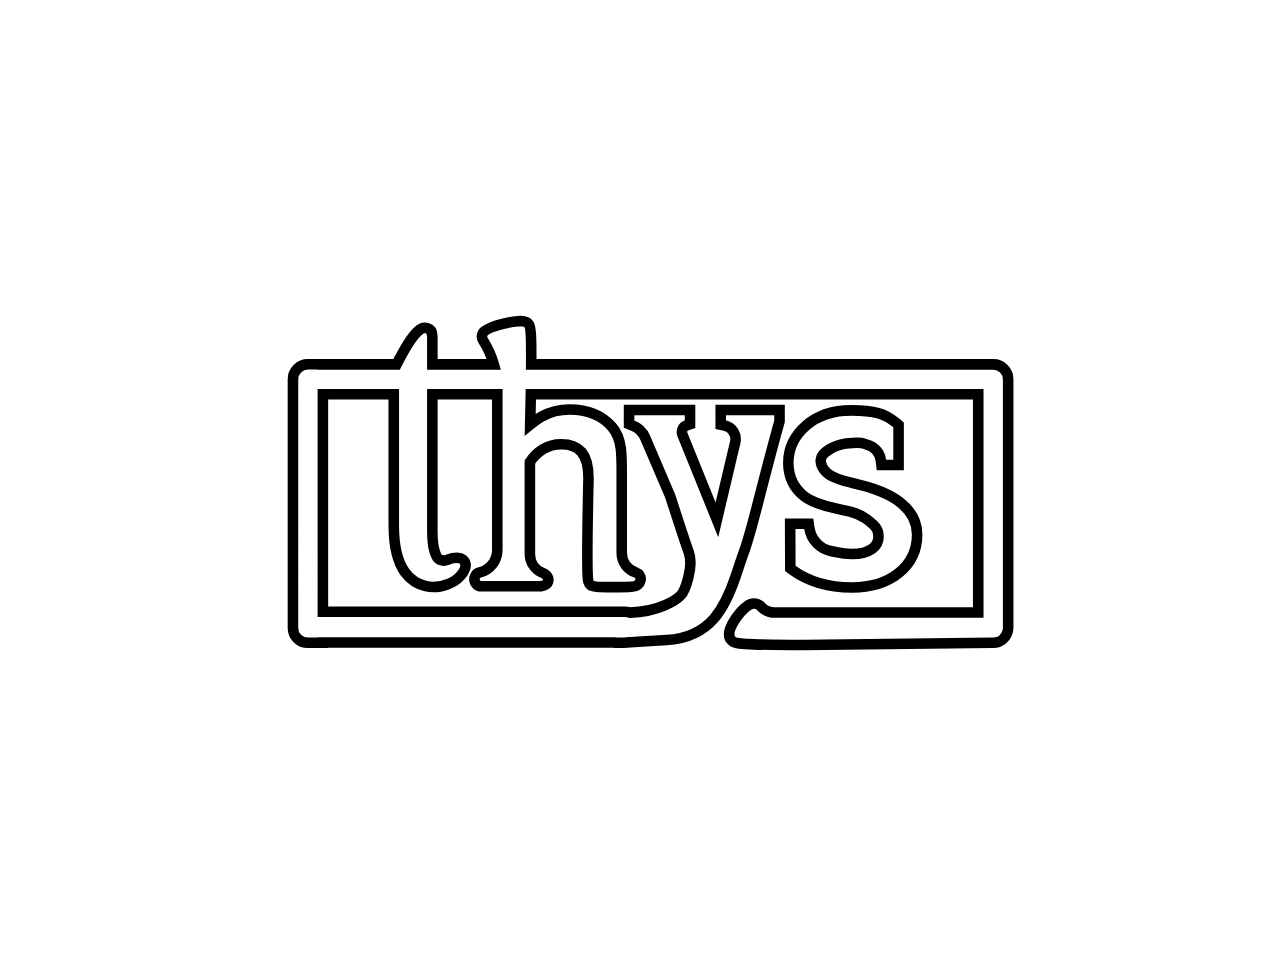
<file: index.html>
<!DOCTYPE HTML>
<!--
	Thys Clothing Project by Hovnan Eayrs
	@thysclothing | @hoveayrs
	© Hovnan Eayrs 2019
-->
<html lang="en">
<head>

  <!-- Basic Page Needs
  –––––––––––––––––––––––––––––––––––––––––––––––––– -->
  <meta charset="utf-8">
  <meta name="google" content="nositelinkssearchbox" />
  <title>Thys Clothing Project</title>
  <meta name="description" content="A design project by Hovnan Eayrs" />
  <meta name="author" content="Hovnan Eayrs">

  <!-- Mobile Specific Metas
  –––––––––––––––––––––––––––––––––––––––––––––––––– -->
  <meta name="viewport" content="width=device-width, initial-scale=1">

  <!-- FONT
  –––––––––––––––––––––––––––––––––––––––––––––––––– -->
  <link href="https://fonts.googleapis.com/css?family=Nanum+Gothic+Coding&display=swap" rel="stylesheet">

  <!-- CSS
  –––––––––––––––––––––––––––––––––––––––––––––––––– -->
  <link rel="stylesheet" href="css/normalize.css">
  <link rel="stylesheet" href="css/skeleton.css">
	<link rel="stylesheet" href="css/custom.css">

  <!-- Favicon
  –––––––––––––––––––––––––––––––––––––––––––––––––– -->
  <link rel="icon" type="image/png" href="images/newfavicon.png">

</head>
<body>

  <!-- Primary Page Layout
  –––––––––––––––––––––––––––––––––––––––––––––––––– -->

  <div class="section">
    <div class="container">
      <div class="row">

        <div class="twelve columns">
          <img class="u-max-full-width" src="images/logo.svg" alt="Thys Clothing Project by Hovnan Eayrs">
        </div>

      </div>
    </div>
  </div>

<!-- End Document
  –––––––––––––––––––––––––––––––––––––––––––––––––– -->
</body>
</html>
</file>
<file: css/skeleton.css>
/*
* Skeleton V2.0.4
* Copyright 2014, Dave Gamache
* www.getskeleton.com
* Free to use under the MIT license.
* http://www.opensource.org/licenses/mit-license.php
* 12/29/2014
*/


/* Table of contents
––––––––––––––––––––––––––––––––––––––––––––––––––
- Grid
- Base Styles
- Typography
- Links
- Buttons
- Forms
- Lists
- Code
- Tables
- Spacing
- Utilities
- Clearing
- Media Queries
*/


/* Grid
–––––––––––––––––––––––––––––––––––––––––––––––––– */
.container {
  position: relative;
  width: 100%;
  max-width: 960px;
  margin: 0 auto;
  padding: 0 20px;
  box-sizing: border-box; }
.column,
.columns {
  width: 100%;
  float: left;
  box-sizing: border-box; }

/* For devices larger than 400px */
@media (min-width: 400px) {
  .container {
    width: 85%;
    padding: 0; }
}

/* For devices larger than 550px */
@media (min-width: 550px) {
  .container {
    width: 80%; }
  .column,
  .columns {
    margin-left: 4%; }
  .column:first-child,
  .columns:first-child {
    margin-left: 0; }

  .one.column,
  .one.columns                    { width: 4.66666666667%; }
  .two.columns                    { width: 13.3333333333%; }
  .three.columns                  { width: 22%;            }
  .four.columns                   { width: 30.6666666667%; }
  .five.columns                   { width: 39.3333333333%; }
  .six.columns                    { width: 48%;            }
  .seven.columns                  { width: 56.6666666667%; }
  .eight.columns                  { width: 65.3333333333%; }
  .nine.columns                   { width: 74.0%;          }
  .ten.columns                    { width: 82.6666666667%; }
  .eleven.columns                 { width: 91.3333333333%; }
  .twelve.columns                 { width: 100%; margin-left: 0; }

  .one-third.column               { width: 30.6666666667%; }
  .two-thirds.column              { width: 65.3333333333%; }

  .one-half.column                { width: 48%; }

  /* Offsets */
  .offset-by-one.column,
  .offset-by-one.columns          { margin-left: 8.66666666667%; }
  .offset-by-two.column,
  .offset-by-two.columns          { margin-left: 17.3333333333%; }
  .offset-by-three.column,
  .offset-by-three.columns        { margin-left: 26%;            }
  .offset-by-four.column,
  .offset-by-four.columns         { margin-left: 34.6666666667%; }
  .offset-by-five.column,
  .offset-by-five.columns         { margin-left: 43.3333333333%; }
  .offset-by-six.column,
  .offset-by-six.columns          { margin-left: 52%;            }
  .offset-by-seven.column,
  .offset-by-seven.columns        { margin-left: 60.6666666667%; }
  .offset-by-eight.column,
  .offset-by-eight.columns        { margin-left: 69.3333333333%; }
  .offset-by-nine.column,
  .offset-by-nine.columns         { margin-left: 78.0%;          }
  .offset-by-ten.column,
  .offset-by-ten.columns          { margin-left: 86.6666666667%; }
  .offset-by-eleven.column,
  .offset-by-eleven.columns       { margin-left: 95.3333333333%; }

  .offset-by-one-third.column,
  .offset-by-one-third.columns    { margin-left: 34.6666666667%; }
  .offset-by-two-thirds.column,
  .offset-by-two-thirds.columns   { margin-left: 69.3333333333%; }

  .offset-by-one-half.column,
  .offset-by-one-half.columns     { margin-left: 52%; }

}


/* Base Styles
–––––––––––––––––––––––––––––––––––––––––––––––––– */
/* NOTE
html is set to 62.5% so that all the REM measurements throughout Skeleton
are based on 10px sizing. So basically 1.5rem = 15px :) */
html {
  font-size: 62.5%; }
body {
  font-size: 1.5em; /* currently ems cause chrome bug misinterpreting rems on body element */
  line-height: 1.6;
  font-weight: 400;
  font-family: 'Unna', serif;
  color: #222; }


/* Typography
–––––––––––––––––––––––––––––––––––––––––––––––––– */
h1, h2, h3, h4, h5, h6 {
  margin-top: 0;
  margin-bottom: 2rem;
  font-weight: 300; }
h1 { font-size: 4.0rem; line-height: 1.2;  letter-spacing: -.1rem;}
h2 { font-size: 3.6rem; line-height: 1.25; letter-spacing: -.1rem; }
h3 { font-size: 3.0rem; line-height: 1.3;  letter-spacing: -.1rem; }
h4 { font-size: 2.4rem; line-height: 1.35; letter-spacing: -.08rem; }
h5 { font-size: 1.8rem; line-height: 1.5;  letter-spacing: -.05rem; }
h6 { font-size: 1.5rem; line-height: 1.6;  letter-spacing: 0; }

/* Larger than phablet */
@media (min-width: 550px) {
  h1 { font-size: 5.0rem; }
  h2 { font-size: 4.2rem; }
  h3 { font-size: 3.6rem; }
  h4 { font-size: 3.0rem; }
  h5 { font-size: 2.4rem; }
  h6 { font-size: 1.5rem; }
}

p {
  margin-top: 0; }


/* Links
–––––––––––––––––––––––––––––––––––––––––––––––––– */
a {
  text-decoration: none;
}


/* Buttons
–––––––––––––––––––––––––––––––––––––––––––––––––– */
.button,
button,
input[type="submit"],
input[type="reset"],
input[type="button"] {
  display: inline-block;
  height: 38px;
  padding: 0 30px;
  color: #555;
  text-align: center;
  font-size: 11px;
  font-weight: 600;
  line-height: 38px;
  letter-spacing: .1rem;
  text-transform: uppercase;
  text-decoration: none;
  white-space: nowrap;
  background-color: transparent;
  border-radius: 4px;
  border: 1px solid #bbb;
  cursor: pointer;
  box-sizing: border-box; }
.button:hover,
button:hover,
input[type="submit"]:hover,
input[type="reset"]:hover,
input[type="button"]:hover,
.button:focus,
button:focus,
input[type="submit"]:focus,
input[type="reset"]:focus,
input[type="button"]:focus {
  color: #333;
  border-color: #888;
  outline: 0; }
.button.button-primary,
button.button-primary,
input[type="submit"].button-primary,
input[type="reset"].button-primary,
input[type="button"].button-primary {
  color: #FFF;
  background-color: #33C3F0;
  border-color: #33C3F0; }
.button.button-primary:hover,
button.button-primary:hover,
input[type="submit"].button-primary:hover,
input[type="reset"].button-primary:hover,
input[type="button"].button-primary:hover,
.button.button-primary:focus,
button.button-primary:focus,
input[type="submit"].button-primary:focus,
input[type="reset"].button-primary:focus,
input[type="button"].button-primary:focus {
  color: #FFF;
  background-color: #1EAEDB;
  border-color: #1EAEDB; }


/* Forms
–––––––––––––––––––––––––––––––––––––––––––––––––– */
input[type="email"],
input[type="number"],
input[type="search"],
input[type="text"],
input[type="tel"],
input[type="url"],
input[type="password"],
textarea,
select {
  height: 38px;
  padding: 6px 10px; /* The 6px vertically centers text on FF, ignored by Webkit */
  background-color: #fff;
  border: 1px solid #D1D1D1;
  border-radius: 4px;
  box-shadow: none;
  box-sizing: border-box; }
/* Removes awkward default styles on some inputs for iOS */
input[type="email"],
input[type="number"],
input[type="search"],
input[type="text"],
input[type="tel"],
input[type="url"],
input[type="password"],
textarea {
  -webkit-appearance: none;
     -moz-appearance: none;
          appearance: none; }
textarea {
  min-height: 65px;
  padding-top: 6px;
  padding-bottom: 6px; }
input[type="email"]:focus,
input[type="number"]:focus,
input[type="search"]:focus,
input[type="text"]:focus,
input[type="tel"]:focus,
input[type="url"]:focus,
input[type="password"]:focus,
textarea:focus,
select:focus {
  border: 1px solid #33C3F0;
  outline: 0; }
label,
legend {
  display: block;
  margin-bottom: .5rem;
  font-weight: 600; }
fieldset {
  padding: 0;
  border-width: 0; }
input[type="checkbox"],
input[type="radio"] {
  display: inline; }
label > .label-body {
  display: inline-block;
  margin-left: .5rem;
  font-weight: normal; }


/* Lists
–––––––––––––––––––––––––––––––––––––––––––––––––– */
ul {
  list-style: circle inside; }
ol {
  list-style: decimal inside; }
ol, ul {
  padding-left: 0;
  margin-top: 0; }
ul ul,
ul ol,
ol ol,
ol ul {
  margin: 1.5rem 0 1.5rem 3rem;
  font-size: 90%; }
li {
  margin-bottom: 1rem; }


/* Code
–––––––––––––––––––––––––––––––––––––––––––––––––– */
code {
  padding: .2rem .5rem;
  margin: 0 .2rem;
  font-size: 90%;
  white-space: nowrap;
  background: #F1F1F1;
  border: 1px solid #E1E1E1;
  border-radius: 4px; }
pre > code {
  display: block;
  padding: 1rem 1.5rem;
  white-space: pre; }


/* Tables
–––––––––––––––––––––––––––––––––––––––––––––––––– */
th,
td {
  padding: 12px 15px;
  text-align: left;
  border-bottom: 1px solid #E1E1E1; }
th:first-child,
td:first-child {
  padding-left: 0; }
th:last-child,
td:last-child {
  padding-right: 0; }


/* Spacing
–––––––––––––––––––––––––––––––––––––––––––––––––– */
button,
.button {
  margin-bottom: 1rem; }
input,
textarea,
select,
fieldset {
  margin-bottom: 1.5rem; }
pre,
blockquote,
dl,
figure,
table,
p,
ul,
ol,
form {
  margin-bottom: 2.5rem; }


/* Utilities
–––––––––––––––––––––––––––––––––––––––––––––––––– */
.u-full-width {
  width: 100%;
  box-sizing: border-box; }
.u-max-full-width {
  max-width: 100%;
  box-sizing: border-box; }
.u-pull-right {
  float: right; }
.u-pull-left {
  float: left; }


/* Misc
–––––––––––––––––––––––––––––––––––––––––––––––––– */
hr {
  margin-top: 3rem;
  margin-bottom: 3.5rem;
  border-width: 0;
  border-top: 1px solid #E1E1E1; }


/* Clearing
–––––––––––––––––––––––––––––––––––––––––––––––––– */

/* Self Clearing Goodness */
.container:after,
.row:after,
.u-cf {
  content: "";
  display: table;
  clear: both; }


/* Media Queries
–––––––––––––––––––––––––––––––––––––––––––––––––– */
/*
Note: The best way to structure the use of media queries is to create the queries
near the relevant code. For example, if you wanted to change the styles for buttons
on small devices, paste the mobile query code up in the buttons section and style it
there.
*/


/* Larger than mobile */
@media (min-width: 400px) {}

/* Larger than phablet (also point when grid becomes active) */
@media (min-width: 550px) {}

/* Larger than tablet */
@media (min-width: 750px) {}

/* Larger than desktop */
@media (min-width: 1000px) {}

/* Larger than Desktop HD */
@media (min-width: 1200px) {}
</file>
<file: css/custom.css>
a.blush:before {
  content: "";
  position: absolute;
  width: 0%;
  height: 3px;
  bottom: 0;
  left: 0;
  background: linear-gradient(to right, #f8a3ad 0%, #F15B6C);
  visibility: hidden;
  -webkit-transition: 0.3s ease all .3s;
  transition: 0.3s ease all .3s;
}

.blush {
color: #F8A3AD;
background: linear-gradient(to right, #f8a3ad 0%, #F15B6C);
opacity: 40%;
-webkit-background-clip: text;
-webkit-text-fill-color: transparent;
}

#logo {
  align: center;
  font-weight: bold;
  position: fixed; /* Fixed position - sit on top of the page */
  top: 0;
  transition: 0.2s; /* Add a transition effect (when scrolling - and font size is decreased) */
}
</file>
